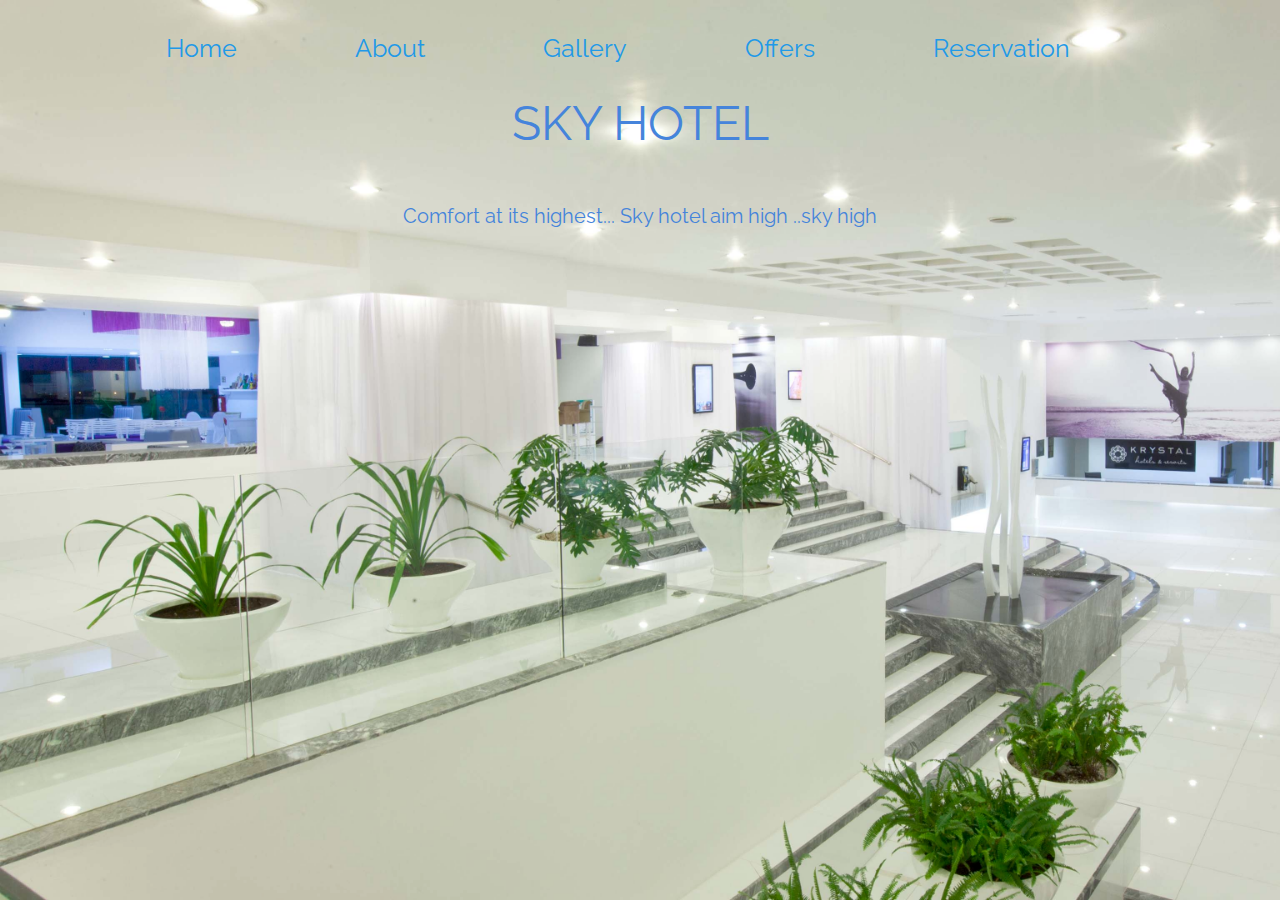
<file: index.html>
<!doctype html>
<html class="no-js" lang="en" dir="ltr">
  <head>
    <meta charset="utf-8">
    <meta http-equiv="x-ua-compatible" content="ie=edge">
      <link href='https://fonts.googleapis.com/css?family=Raleway' rel='stylesheet' type='text/css'>
    <meta name="viewport" content="width=device-width, initial-scale=1.0">
    <title>Sky Hotel</title>
    <link rel="stylesheet" href="css/foundation.css">
    <link rel="stylesheet" href="css/app.css">
  </head>
  <body>
     <div class="row">
         <div class="small-12-column"id="nav">
             <ul>
             <li><a href="index.html">Home</a></li>
             <li><a href="#about">About</a></li>
             <li><a href="gallery.html">Gallery</a></li>
             <li><a href="offers.html">Offers</a></li>
             <li><a href="reservation.html">Reservation</a></li>

             </ul>
         </div>
         <div class="row"> <div class="small-12-column"id="about">
         <h1>SKY HOTEL</h1>

            <h5>Comfort at its highest... Sky hotel aim high ..sky high </h5>
         </div>

      </div>



    <script src="js/vendor/jquery.js"></script>
    <script src="js/vendor/what-input.js"></script>
    <script src="js/vendor/foundation.js"></script>
    <script src="js/app.js"></script>
  </body>
</html>
</file>
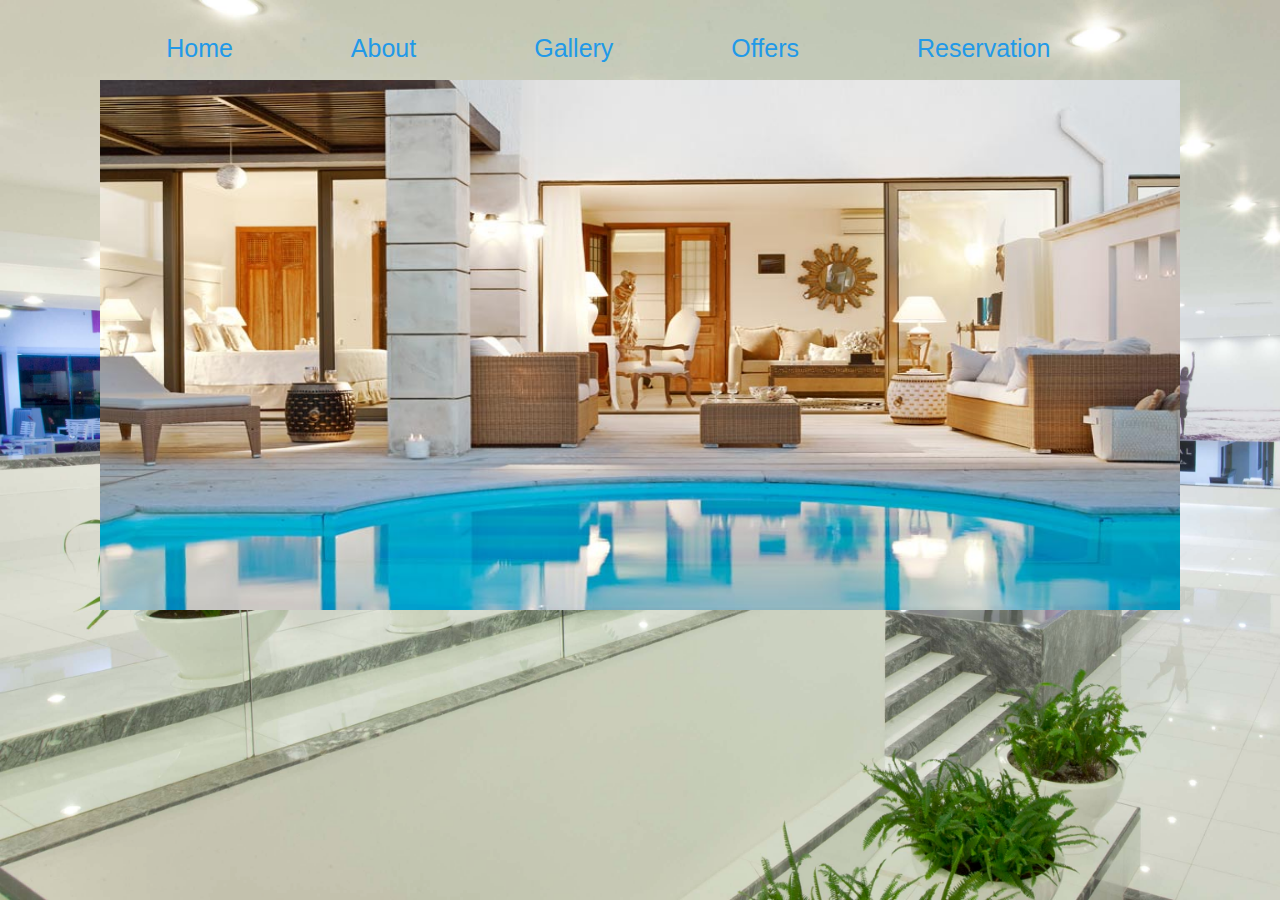
<file: gallery.html>
<!doctype html>
<html class="no-js" lang="en" dir="ltr">
  <head>
    <meta charset="utf-8">
    <meta http-equiv="x-ua-compatible" content="ie=edge">
    <meta name="viewport" content="width=device-width, initial-scale=1.0">
    <title>Sky Hotel</title>
    <link rel="stylesheet" href="css/foundation.css">
    <link rel="stylesheet" href="css/app.css">
  </head>
  <body>
      <div class="row">
      <div class="small-12-column"id="nav">
             <ul>
             <li><a href="index.html">Home</a></li>
             <li><a href="#about">About</a></li>
             <li><a href="gallery.html">Gallery</a></li>
             <li><a href="offers.html">Offers</a></li>
             <li><a href="reservation.html">Reservation</a></li>

             </ul>
         </div></div>
       <div class="row">
         <div class="small-12-column"id="gallery">
             <figure>
             <img src="images/img1.jpg">
              <img src="images/img2.jpg">
              <img src="images/img3.jpg">
              <img src="images/img4.jpg">
            <img src="images/img6.jpg">
                 </figure>
         </div>
      </div>


    <script src="js/vendor/jquery.js"></script>
    <script src="js/vendor/what-input.js"></script>
    <script src="js/vendor/foundation.js"></script>
    <script src="js/app.js"></script>
  </body>
</html>
</file>
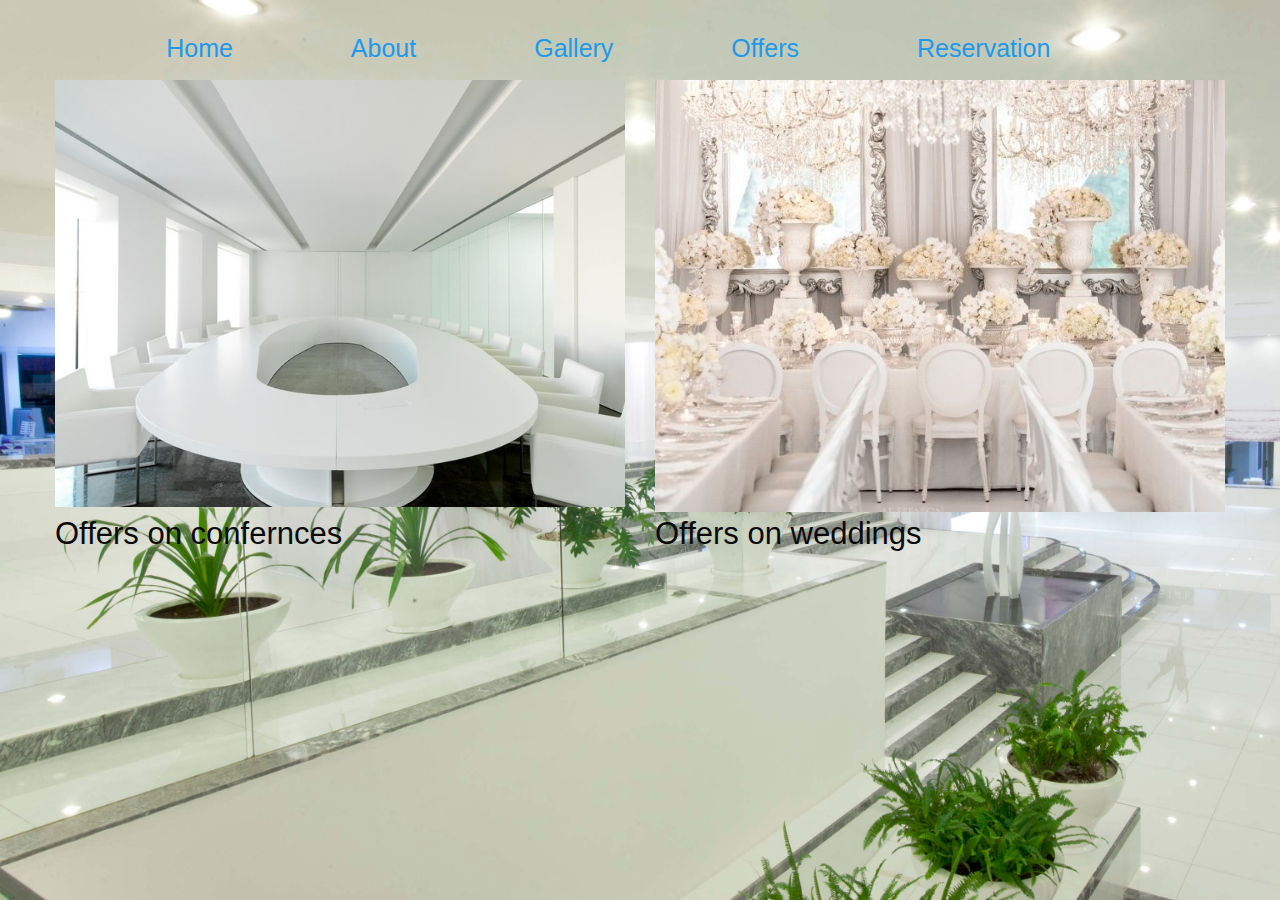
<file: offers.html>
<!doctype html>
<html class="no-js" lang="en" dir="ltr">
  <head>
    <meta charset="utf-8">
    <meta http-equiv="x-ua-compatible" content="ie=edge">
    <meta name="viewport" content="width=device-width, initial-scale=1.0">
    <title>Sky Hotel</title>
    <link rel="stylesheet" href="css/foundation.css">
    <link rel="stylesheet" href="css/app.css">
  </head>
  <body>
      <div class="row">
       <div class="small-12-column"id="nav">
             <ul>
             <li><a href="index.html">Home</a></li>
             <li><a href="#about">About</a></li>
             <li><a href="gallery.html">Gallery</a></li>
             <li><a href="offers.html">Offers</a></li>
             <li><a href="reservation.html">Reservation</a></li>

             </ul>

         </div></div>
      <div class="row">
      <div class="medium-6 column"id="offers">
          <img src="images/conference.jpg" >
          </div>
          <div class="medium-6 column"id="offers">
          <img src="images/wedding.jpg" >
          </div>
      </div>
       <div class="row">
      <div class="medium-6 column"id="offers">
<h3>Offers on confernces</h3>
          </div>
          <div class="medium-6 column"id="offers">
         <h3>Offers on weddings</h3>
          </div>
      </div>

    <script src="js/vendor/jquery.js"></script>
    <script src="js/vendor/what-input.js"></script>
    <script src="js/vendor/foundation.js"></script>
    <script src="js/app.js"></script>
  </body>
</html>
</file>
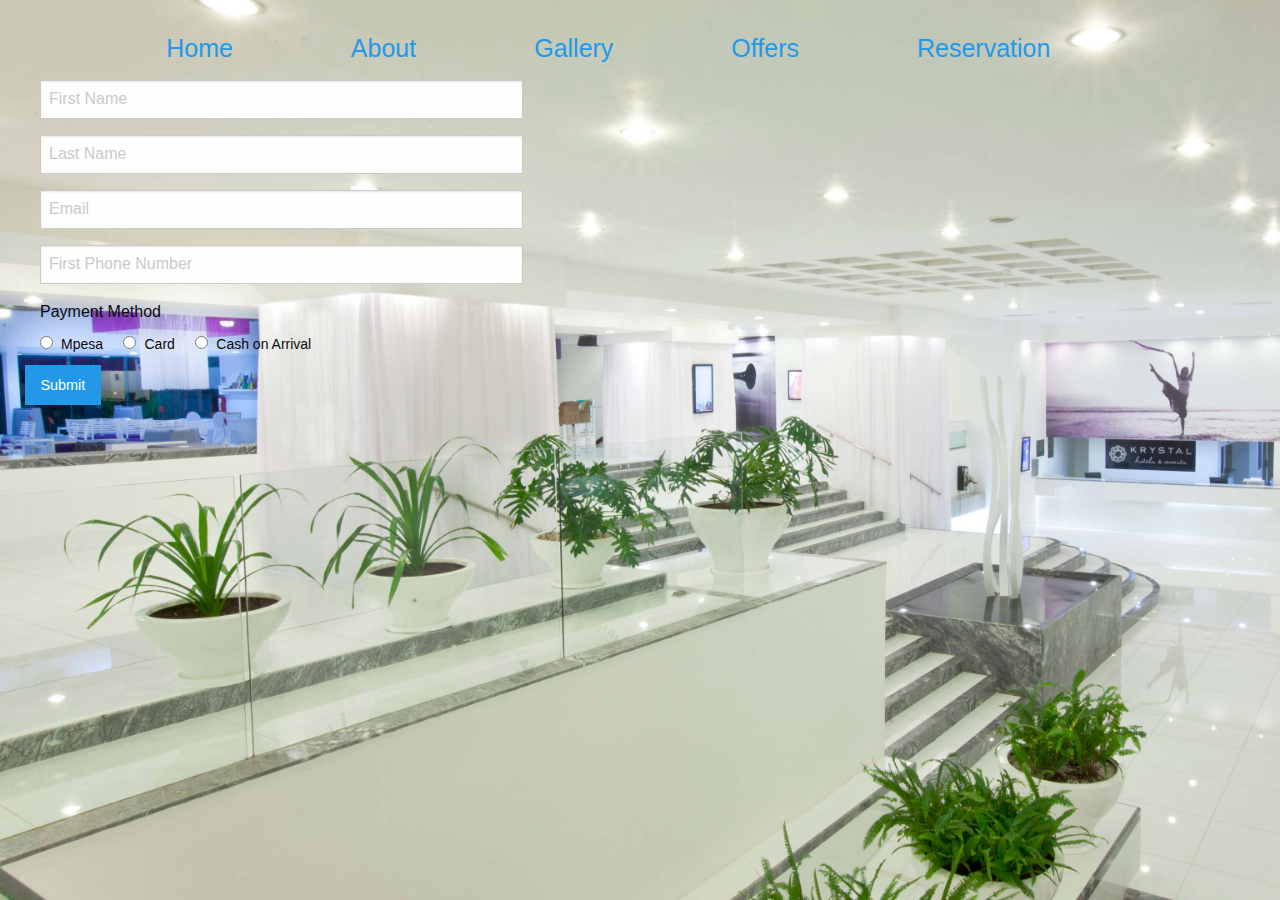
<file: reservation.html>
<!doctype html>
<html class="no-js" lang="en" dir="ltr">
  <head>
    <meta charset="utf-8">
    <meta http-equiv="x-ua-compatible" content="ie=edge">
    <meta name="viewport" content="width=device-width, initial-scale=1.0">
    <title>Foundation for Sites</title>
    <link rel="stylesheet" href="css/foundation.css">
    <link rel="stylesheet" href="css/app.css">
  </head>
  <body>
      <div class="row">
      <div class="small-12 column" id="header">

          </div>
      </div>
        <div class="row">
       <div class="small-12-column"id="nav">
            <ul>
             <li><a href="index.html">Home</a></li>
             <li><a href="#about">About</a></li>
             <li><a href="gallery.html">Gallery</a></li>
             <li><a href="offers.html">Offers</a></li>
             <li><a href="reservation.html">Reservation</a></li>

             </ul>


         </div>

      <form>
  <div class="row">
    <div class="medium-5 columns">
      <label>
        <input type="text" placeholder="First Name">
      </label>
    </div>
  </div>
          <div class="row">
    <div class="medium-5 columns">
      <label>
        <input type="text" placeholder="Last Name">
      </label>
    </div>
          </div>
       <div class="row">
    <div class="medium-5 columns">
      <label>
        <input type="email" placeholder="Email">
      </label>
    </div>

  </div>
          <div class="row">
    <div class="medium-5 columns">
      <label>
        <input type="tel" placeholder="First Phone Number">
      </label>
    </div>
</form></div>
            <div class="row">
  <fieldset class="large-6 columns">
    <legend>Payment Method</legend>
    <input type="radio" name="pokemon" id="pokemonRed" required><label for="pokemonRed">Mpesa</label>
    <input type="radio" name="pokemon" id="pokemonBlue"><label for="pokemonBlue">Card</label>
    <input type="radio" name="pokemon" id="pokemonYellow"><label for="pokemonYellow">Cash on Arrival</label>
  </fieldset>


      </div>
      <div class="row">
      <div class="small-12 column" id="footer">

          </div>
          <a class="Large button" href="#">Submit</a>
                                         </div>
    <script src="js/vendor/jquery.js"></script>
    <script src="js/vendor/what-input.js"></script>
    <script src="js/vendor/foundation.js"></script>
    <script src="js/app.js"></script>
  </body>
</html>
</file>
<file: css/app.css>
body{
    background-image: url(../images/home.jpg);
    font-family: 'Raleway', sans-serif;
    background-repeat: no-repeat;
    background-size: cover;


}
.nav{
    font-family: 'Raleway', sans-serif;
}

#nav ul{
    list-style: none;
    color: #424242;
    font-family: 'Raleway', sans-serif;
  ;

}
#nav ul li{
    float: left;
    margin-left: 8%;
    padding: 1%;
    font-size: 25px;
font-family: 'Raleway', sans-serif;

}
h1{
    margin-top: 6%;
    font-family: 'Raleway', sans-serif;
    color: #4584DB;
}
h5{
    font-family: 'Raleway', sans-serif;
    color: #4584DB;
    padding-top: 3%;
    margin-bottom: 4%;

}

#about {
    width: 100%;
    text-align: center;
    font-family: 'Raleway', sans-serif;
    color: #5FA2E8;



}

#nav {
    width: 100%;
    font-family: 'Raleway', sans-serif;
}

#gallery img {
    width: 700px;
    height: 400px;
    display: inline-block;
    float: left;
}
@keyframes portfolio{
    0%{
        left: 0;
    }
    20%{
        left: 0;
    }
    25%{
        left: -100%;
    }
    45%{
        left: -100%;
    }
    50%{
        left: -200%;
    }
    70%{
        left: -200%;
    }
    75%{
        left: -300%;
    }
    95%{
        left: -300%;
    }
    100%{
        left: -400%;
    }

}
#gallery{
    overflow: hidden;
}
#gallery figure img{
    width:20%;
    float: left;
    padding-left:  1%;
     padding-right:  1%;
     padding-bottom:  2%;
    height: 650px;
}
#gallery figure{
    position: relative;
    width: 500%;
    margin: 0;
    left: 0;
    text-align: left;
    font-size: 0;
    animation: 12s portfolio infinite;
}

foundation.css
app.css

#offers img{
    height: 200px;

}
</file>
